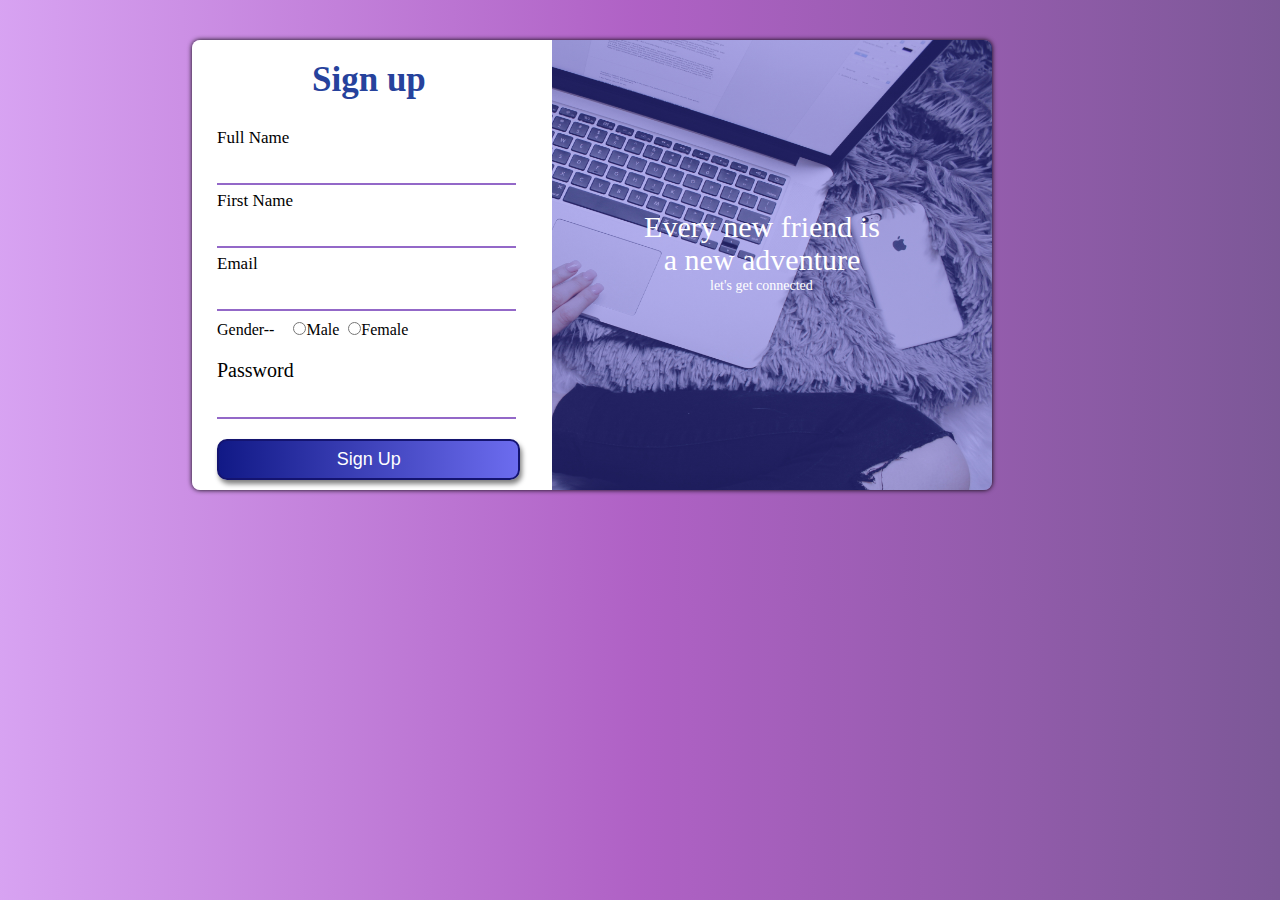
<file: signup.html>
<!DOCTYPE html>
<html lang="en">
<head>
    <meta charset="UTF-8">
    <meta name="viewport" content="width=device-width, initial-scale=1.0">
    <title>Document</title>
    <link rel="stylesheet" href="signup.css">
</head>
<body>
    <div class="container">
            <form action="">
                <h1 class="signhead">Sign up</h1>
                <br>
                <label for="name" class="signlabel">Full Name</label>
                <br>
                <input type="text" id="name" class="signinput">
                <br>
                <label for="" class="signlabel">First Name</label>
                <br>
                <input type="text" class="signinput">
                <br>
                <label for="" class="signlabel">Email</label>
                <br>
                <input type="email" class="signemail">
                <br>
                <label for="" class="signgender">Gender--</label>
                <input type="radio" name="Gender" id="male" class="signmale"><label for="male">Male</label>
                <input type="radio" name="Gender" id="Female" class="signfemale"><label for="Female">Female</label>
                <br>
                <label for="" class="signlabel"></label>
                <br>
                <label for="pass" class="signpass">Password</label>
                <br>
                <input type="text" id="pass" class="signinput">
                <br>
                <button class="signbtn">Sign Up</button>
                <br>
            </form>
             <p class="position">Every new friend is a new adventure</p>
        <small>let's get connected</small>
    </div>
</body>
</html>
</file>
<file: signup.css>
* {
    margin: 0;
    padding: 0;
}

body {
    background: linear-gradient(-90deg, rgba(58, 3, 99, 0.664), rgba(140, 27, 171, 0.694), rgba(198, 122, 236, 0.694));

}

.container {
    width: 800px;
    height: 450px;
    margin: 40px 0px 20px 15%;
    display: inline-block;
    background-image:linear-gradient(-90deg,#3f32f053 55%,rgb(255, 255, 255) 45%),
    url(images/sign.jpg);
    background-size:100% 450px;
    background-repeat: no-repeat;
    background-position: right;
    border-radius: 8px;
    box-shadow: 0px 0px 5px rgb(0, 0, 0);
}
form{
    width: 359px;
    height: 450px;
}
.signhead{
    width: 40%;
    margin:0px 0px 0px 60px;
    /* border: 2px solid red; */
    padding-left: 20px;
    margin: 20px 0px 10px 100px;
    font-weight: bold;
    color: rgb(38, 66, 156);
    font-size: 35px;
}
.signlabel {
    font-size: 17px;
    margin-left: 25px;
}
.signinput{
    width: 80%;
    margin: 2px 0px 6px 25px;
    padding: 6px;
    outline: none;
    border-top: none;
    border-right: none;
    border-left: none;
    font-size: 18px;
    border-color: rgb(147, 104, 200);
}
.signemail{
    width: 80%;
    margin: 2px 0px 10px 25px;
    padding: 6px;
    outline: none;
    border-top: none;
    border-right: none;
    border-left: none;
    font-size: 18px;
    font-size: 18px;
    border-color: rgb(147, 104, 200);
}
.signgender{
    width: 80%;
    margin: 0px 0px 5px 25px;
    padding:5px 10px 5px 0px;
}
.signmale{
    margin-left: 5px;
    accent-color: purple;
}
.signfemale{
    margin-left: 5px;
    accent-color: purple;
}
.signpass{
    font-size: 20px;
    margin-left: 25px;
}
.signbtn {
    width: 84.5%;
    padding: 8px;
    margin-left: 25px;
    margin-top: 14px;
    background: linear-gradient(-90deg,rgb(108, 108, 239),rgb(17, 25, 134));
    border-radius: 10px;
    font-size: 18px;
    outline: none;
    color: white;
    border: 2px solid rgb(20, 20, 112);
    box-shadow: 2px 4px 5px gray;
    cursor: pointer;
}
.position{
    width:30%;
    font-size: 30px;
    color: white;
    text-align: center;
    line-height: 33px;
    position: relative;
    top: -10em;
    left: 15em;
}
 small{
    width: 22%;
    font-size: 14px;
    color: white;
    text-align: center;
    line-height: 30px;
    position: relative;
    top: -21.8em;
    left: 37em;
}
</file>
